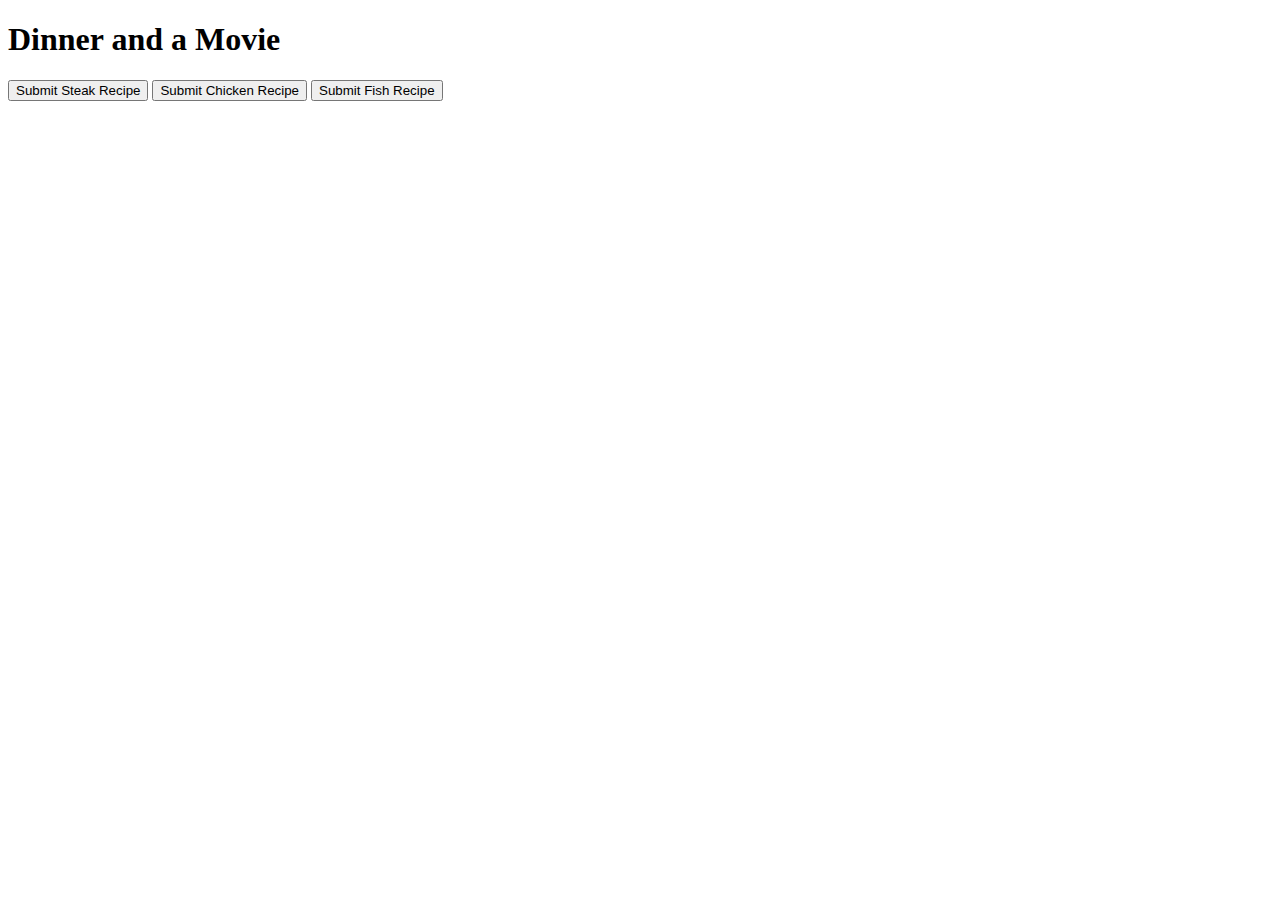
<file: food2fork.html>
<!DOCTYPE html>
<html lang="en">

<head>
    <meta charset="utf-8">
    <title>Diner and a Movie</title>
    
</head>
<body>

    <h1>Dinner and a Movie</h1>
    <button id="steak-submit"> Submit Steak Recipe</button>
    <button id="chicken-submit"> Submit Chicken Recipe</button>
    <button id="fish-submit"> Submit Fish Recipe</button>

    <div id="recipeHolder"></div>
     

  
  

    <script src="https://cdnjs.cloudflare.com/ajax/libs/jquery/3.2.1/jquery.min.js"></script>
    <script src="food2fork.js"></script>
    <!-- <link rel="stylesheet" type="text/css" href="food2fork.css"/> -->
</body>
</html>
</file>
<file: food2fork.css>
* {
    -webkit-box-sizing: border-box;
    -moz-box-sizing: border-box;
    box-sizing: border-box;
}

/*
 * -- BASE STYLES --
 * Most of these are inherited from Base, but I want to change a few.
 */
body {
    line-height: 1.7em;
    color: #7f8c8d;
    font-size: 13px;
}

h1,
h2,
h3,
h4,
h5,
h6,
label {
    color: #34495e;
}

.pure-img-responsive {
    max-width: 100%;
    height: auto;
}

/*
 * -- LAYOUT STYLES --
 * These are some useful classes which I will need
 */
.l-box {
    padding: 1em;
}

.l-box-lrg {
    padding: 2em;
    border-bottom: 1px solid rgba(0,0,0,0.1);
}

.is-center {
    text-align: center;
}

input {
    max-width: 100%;
    width: 650px;
    font-size: 30px;
.form-group {
    max-width: 100%;
    width: 690px;
    font-size: 18px;
}

#dropdown-text {
    max-width: 100%;
    width: 650px;
    font-size:30px;
}

#search {
    max-width: 100%;
    width: 650px;
    font-size: 30px;
    background: #182837;
    color: white;
}

#steak-submit {
    max-width: 100%;
    width: 650px;
    font-size: 30px;
    background: #182837;
    color: white;
}

/*
 * -- PURE FORM STYLES --
 * Style the form inputs and labels
 */
.pure-form label {
    margin: 1em 0 0;
    font-weight: bold;
    font-size: 100%;
}

.pure-form input[type] {
    border: 2px solid #ddd;
    box-shadow: none;
    font-size: 100%;
    width: 100%;
    margin-bottom: 1em;
}

/*
 * -- PURE BUTTON STYLES --
 * I want my pure-button elements to look a little different
 */
.pure-button {
    background: #182837;
    color: white;
    padding: 0.5em 2em;
    border-radius: 5px;
}

a.pure-button-primary {
    background: #182837;
    color: #F2884F;
    border-radius: 5px;
    font-size: 120%;
}


/*
 * -- MENU STYLES --
 * I want to customize how my .pure-menu looks at the top of the page
 */

.home-menu {
    padding: 0.5em;
    text-align: center;
    box-shadow: 0 1px 1px rgba(0,0,0, 0.10);
}
.home-menu {
    background: #182837;
}
.pure-menu.pure-menu-fixed {
    /* Fixed menus normally have a border at the bottom. */
    border-bottom: none;
    /* I need a higher z-index here because of the scroll-over effect. */
    z-index: 4;
}

.home-menu .pure-menu-heading {
    color: white;
    font-weight: 400;
    font-size: 120%;
}

.home-menu .pure-menu-selected a {
    color: white;
}

.home-menu a {
    color: white;
}
.home-menu li a:hover {
    color: #F2884F;
    background: none;
    border: none;
}
.home-menu li a:focus {
    background: none;
    border: none;
    color: #AECFE5;
}


/*
 * -- SPLASH STYLES --
 * This is the blue top section that appears on the page.
 */

.splash-container {
    background: url("../images/fall.jpg");
    z-index: 1;
    overflow: hidden;
    /* The following styles are required for the "scroll-over" effect */
    width: 100%;
    height: 88%;
    top: 0;
    left: 0;
    position: fixed !important;
}

.splash {
    /* absolute center .splash within .splash-container */
    width: 80%;
    height: 50%;
    margin: auto;
    position: absolute;
    top: 100px; left: 0; bottom: 0; right: 0;
    text-align: center;
    text-transform: uppercase;
}

/* This is the main heading that appears on the blue section */
.splash-head {
    font-size: 20px;
    font-weight: bold;
    color: #182837;
    padding: 1em 1.6em;
    font-weight: 900;
    border-radius: 5px;
    line-height: 1em;
    background:white;
    
}

/* This is the subheading that appears on the blue section */
.splash-subhead {
    color: #182837;
    letter-spacing: 0.05em;
    font-weight: 900;
}

/*
 * -- CONTENT STYLES --
 * This represents the content area (everything below the blue section)
 */
.content-wrapper {
    /* These styles are required for the "scroll-over" effect */
    position: absolute;
    top: 87%;
    width: 100%;
    min-height: 12%;
    z-index: 2;
    background: white;

}

/* We want to give the content area some more padding */
.content {
    padding: 1em 1em 3em;
}

/* This is the class used for the main content headers (<h2>) */
.content-head {
    font-weight: 400;
    text-transform: uppercase;
    letter-spacing: 0.1em;
    margin: auto;
}

/* This is a modifier class used when the content-head is inside a ribbon */
.content-head-ribbon {
    color: white;
}

/* This is the class used for the content sub-headers (<h3>) */
.content-subhead {
    color: #D04237;
  
}
    .content-subhead i {
        margin-right: 7px;
    }

/* This is the class used for the dark-background areas. */
.ribbon {
    background: #2d3e50;
    color: #aaa;
    margin: auto;
}

/* This is the class used for the developer image */
.developer-image {
    width: 75px;
    height: 75px;
    border-radius: 50%;
}

/* This is the class used for the developer name */
.developer-name {
    text-align: center;
    color: #182837;
    font-size: 14px;
}


/* This is the class used for the footer */
.footer {
    background: #111;
    position: fixed;
    bottom: 0;
    width: 100%;
}

/*
 * -- TABLET (AND UP) MEDIA QUERIES --
 * On tablets and other medium-sized devices, we want to customize some
 * of the mobile styles.
 */
@media (min-width: 48em) {

    /* We increase the body font size */
    body {
        font-size: 16px;
    }

    /* We can align the menu header to the left, but float the
    menu items to the right. */
    .home-menu {
        text-align: left;
    }
        .home-menu ul {
            float: right;
        }

    /* We increase the height of the splash-container */
/*    .splash-container {
        height: 500px;
    }*/

    /* We decrease the width of the .splash, since we have more width
    to work with */
    .splash {
        width: 50%;
        height: 50%;
    }

    .splash-head {
        font-size: 250%;
    }


    /* We remove the border-separator assigned to .l-box-lrg */
    .l-box-lrg {
        border: none;
    }

}

.footer {
    background: #182837;
    position: fixed;
    bottom: 0;
    width: 100%;
}

.credit {
    font-size: 5px;
}
/*
 * -- DESKTOP (AND UP) MEDIA QUERIES --
 * On desktops and other large devices, we want to over-ride some
 * of the mobile and tablet styles.
 */
@media (min-width: 78em) {
    /* We increase the header font size even more */
    .splash-head {
        font-size: 300%;
    }
}
</file>
